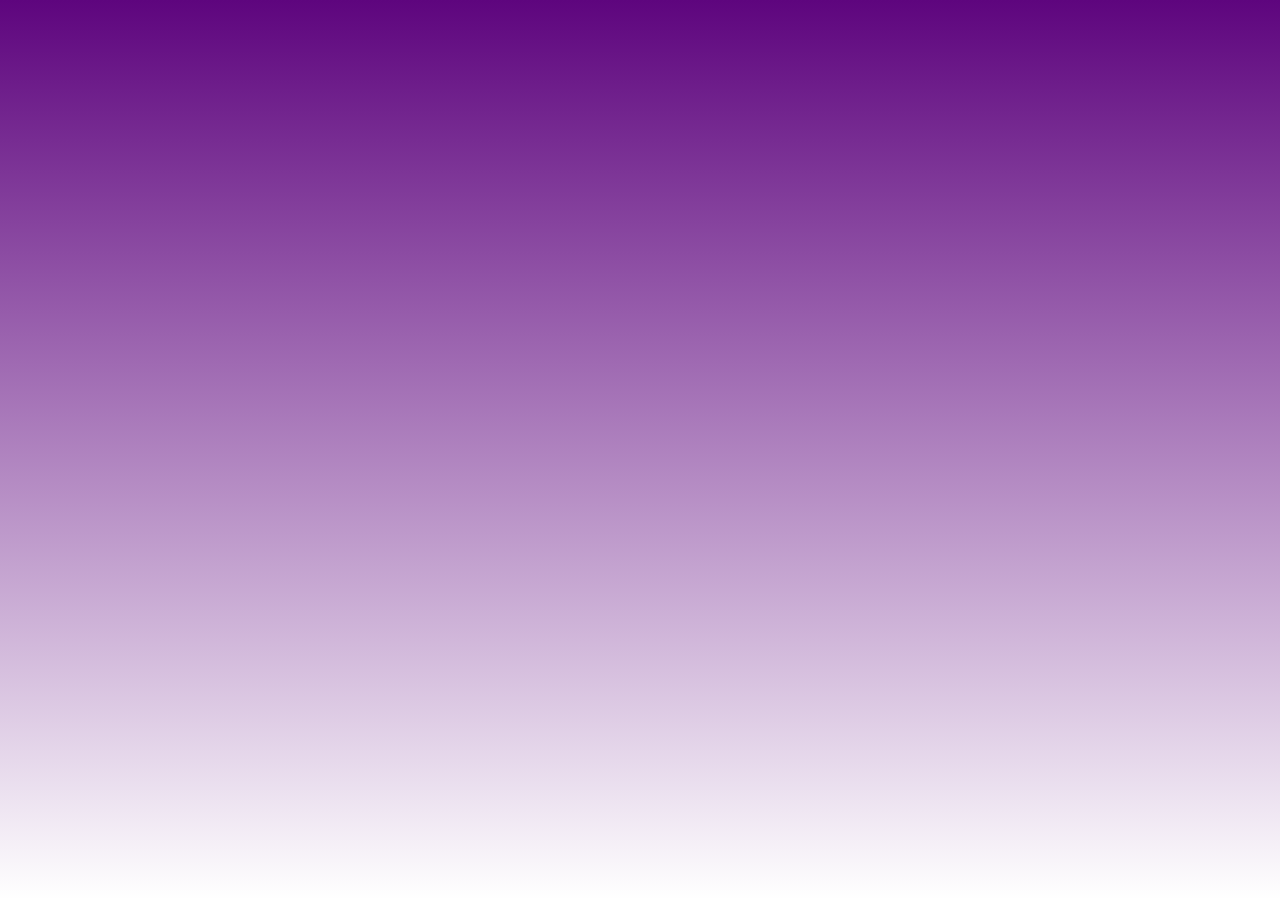
<file: index.html>
<!DOCTYPE html>
<html lang="en">
<head>
    <meta charset="UTF-8">
    <meta name="viewport" content="width=device-width, initial-scale=1.0">
    <title>Vogue vents</title>
    <link rel="stylesheet" href="style.css">
    <link rel="icon" href="src/favicon.ico" type="image/x-icon">
</head>
<body>
    <div class="background"></div>
    <div class="logo-container">
        <img src="src/logo.png" alt="Your Logo" style="width: 90%;">
    </div>
    <script src="script.js"></script>
</body>
</html>
</file>
<file: style.css>
/* styles.css */
body {
    margin: 0;
    overflow: hidden;
}

.background {
    position: absolute;
    top: 0;
    left: 0;
    width: 100%;
    height: 100%;
    background: linear-gradient(to bottom, #5E057E 0%, rgba(94, 5, 126, 0.00) 100%); /* Adjust the gradient colors */
    animation: fadeIn 2s ease forwards; /* An animation to make it appear */
}

.logo-container {
    position: absolute;
    top: 50%;
    left: 50%;
    transform: translate(-50%, -50%);
    opacity: 0; /* Initially hidden */
    animation: fadeLogo 2s ease 2s forwards; /* An animation to make it appear after 2 seconds */
}

@keyframes fadeIn {
    0% {
        opacity: 0;
    }
    100% {
        opacity: 1;
    }
}

@keyframes fadeLogo {
    0% {
        opacity: 0;
    }
    100% {
        opacity: 1;
    }
}
</file>
